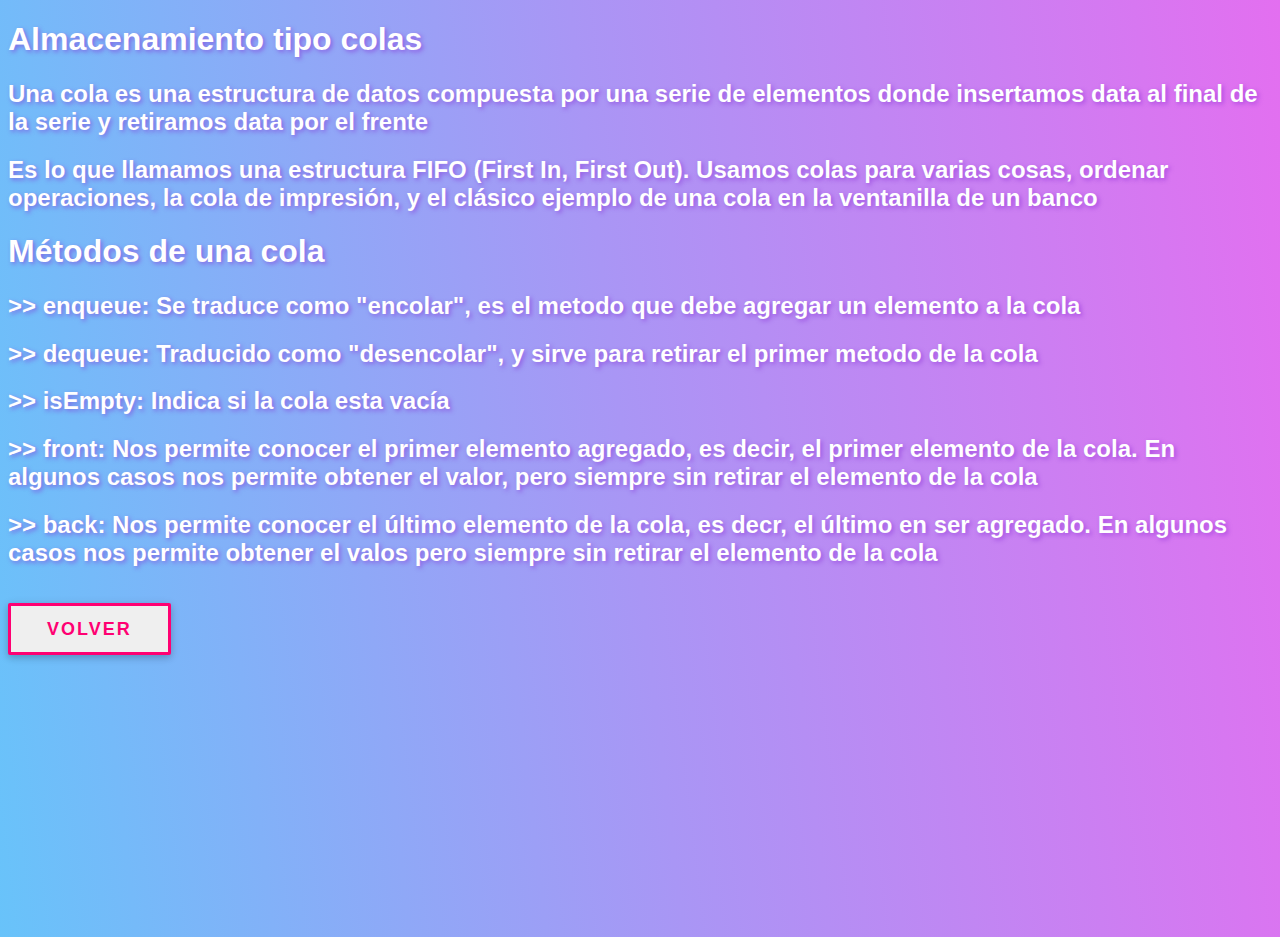
<file: web/colas.html>
<!DOCTYPE html>
<html lang="en">
<head>
    <meta charset="UTF-8">
    <meta name="viewport" content="width=device-width, initial-scale=1.0">
    <title>La cola</title>
    <link rel = "stylesheet" href="../style/col.css">
    <link rel="shortcut icon" href="../img/iconC.png" type="image/x-icon">
</head>
<body>
    <h1> Almacenamiento tipo colas </h1>
    <h2> Una cola es una estructura de datos compuesta por una serie de elementos donde insertamos data al final de la serie y retiramos data por el frente </h2>
    <h2> Es lo que llamamos una estructura FIFO (First In, First Out). Usamos colas para varias cosas, ordenar operaciones, la cola de impresión, y el clásico
        ejemplo de una cola en la ventanilla de un banco
    </h2>
    <h1> Métodos de una cola </h1>
    <h2> >> enqueue: Se traduce como "encolar", es el metodo que debe agregar un elemento a la cola</h2>
    <h2> >> dequeue: Traducido como "desencolar", y sirve para retirar el primer metodo de la cola</h2>
    <h2> >> isEmpty: Indica si la cola esta vacía </h2>
    <h2> >> front: Nos permite conocer el primer elemento agregado, es decir, el primer elemento de la cola. En algunos casos nos permite obtener el valor,
         pero siempre sin retirar el elemento de la cola</h2>
    <h2> >> back: Nos permite conocer el último elemento de la cola, es decr, el último en ser agregado. En algunos casos nos permite obtener el valos pero siempre 
        sin retirar el elemento de la cola </h2>  
        
        
    <nav class="container-nav"> 
        <a href="../index.html"> 
            <button a = "link-nav"> Volver </button>
        </a>
    </nav>    



</body>
</html>
</file>
<file: style/col.css>
body{
    margin: 0;
    padding: 0;
    background: rgb(227,111,240);
    background: linear-gradient(263deg, rgba(227,111,240,1) 0%, rgba(169,150,245,1) 51%, rgba(104,195,250,1) 100%);
    height: 100vh;
    /* overflow: hidden; */
    color: rgb(255, 255, 255);
    font-family: Arial, Helvetica, sans-serif;
    margin: 1rem 1rem 1rem 0.5rem; 
}

h1 {
    text-shadow: 2px 2px 4px rgba(130, 31, 211, 0.5);
    -webkit-text-stroke: 0.1px rgba(130, 31, 211, 0.5); 
    font-family: Impact, Haettenschweiler, 'Arial Narrow Bold', sans-serif;
  
}

h2, p {
    text-shadow: 2px 2px 4px rgba(130, 31, 211, 0.5);
    -webkit-text-stroke: 0.1px rgba(130, 31, 211, 0.5); 
    font-family: sans-serif;
  
}

@font-face {
    font-family: "Texto";
    src: url("../fonts/coolvetica.otf");
}

button {
    font-size: 18px;
  letter-spacing: 2px;
  text-transform: uppercase;
  display: inline-block;
  text-align: center;
  font-weight: bold;
  padding: 0.7em 2em;
  border: 3px solid #FF0072;
  border-radius: 2px;
  position: relative;
  box-shadow: 0 2px 10px rgba(0, 0, 0, 0.16), 0 3px 6px rgba(0, 0, 0, 0.1);
  color: #FF0072;
  text-decoration: none;
  transition: 0.3s ease all;
  z-index: 1;
  margin: 1rem 1rem 0 0;
}


button:before {
  transition: 0.5s all ease;
  position: absolute;
  top: 0;
  left: 50%;
  right: 50%;
  bottom: 0;
  opacity: 0;
  content: '';
  background-color: #FF0072;
  z-index: -1;
}

button:hover, button:focus {
  color: white;
}

button:hover:before, button:focus:before {
  transition: 0.5s all ease;
  left: 0;
  right: 0;
  opacity: 1;
}

button:active {
  transform: scale(0.9);
}
.container-nav{
    display: flex;
    flex-wrap: wrap;
}
.uno{
    margin-top: 4rem;
}
</file>
